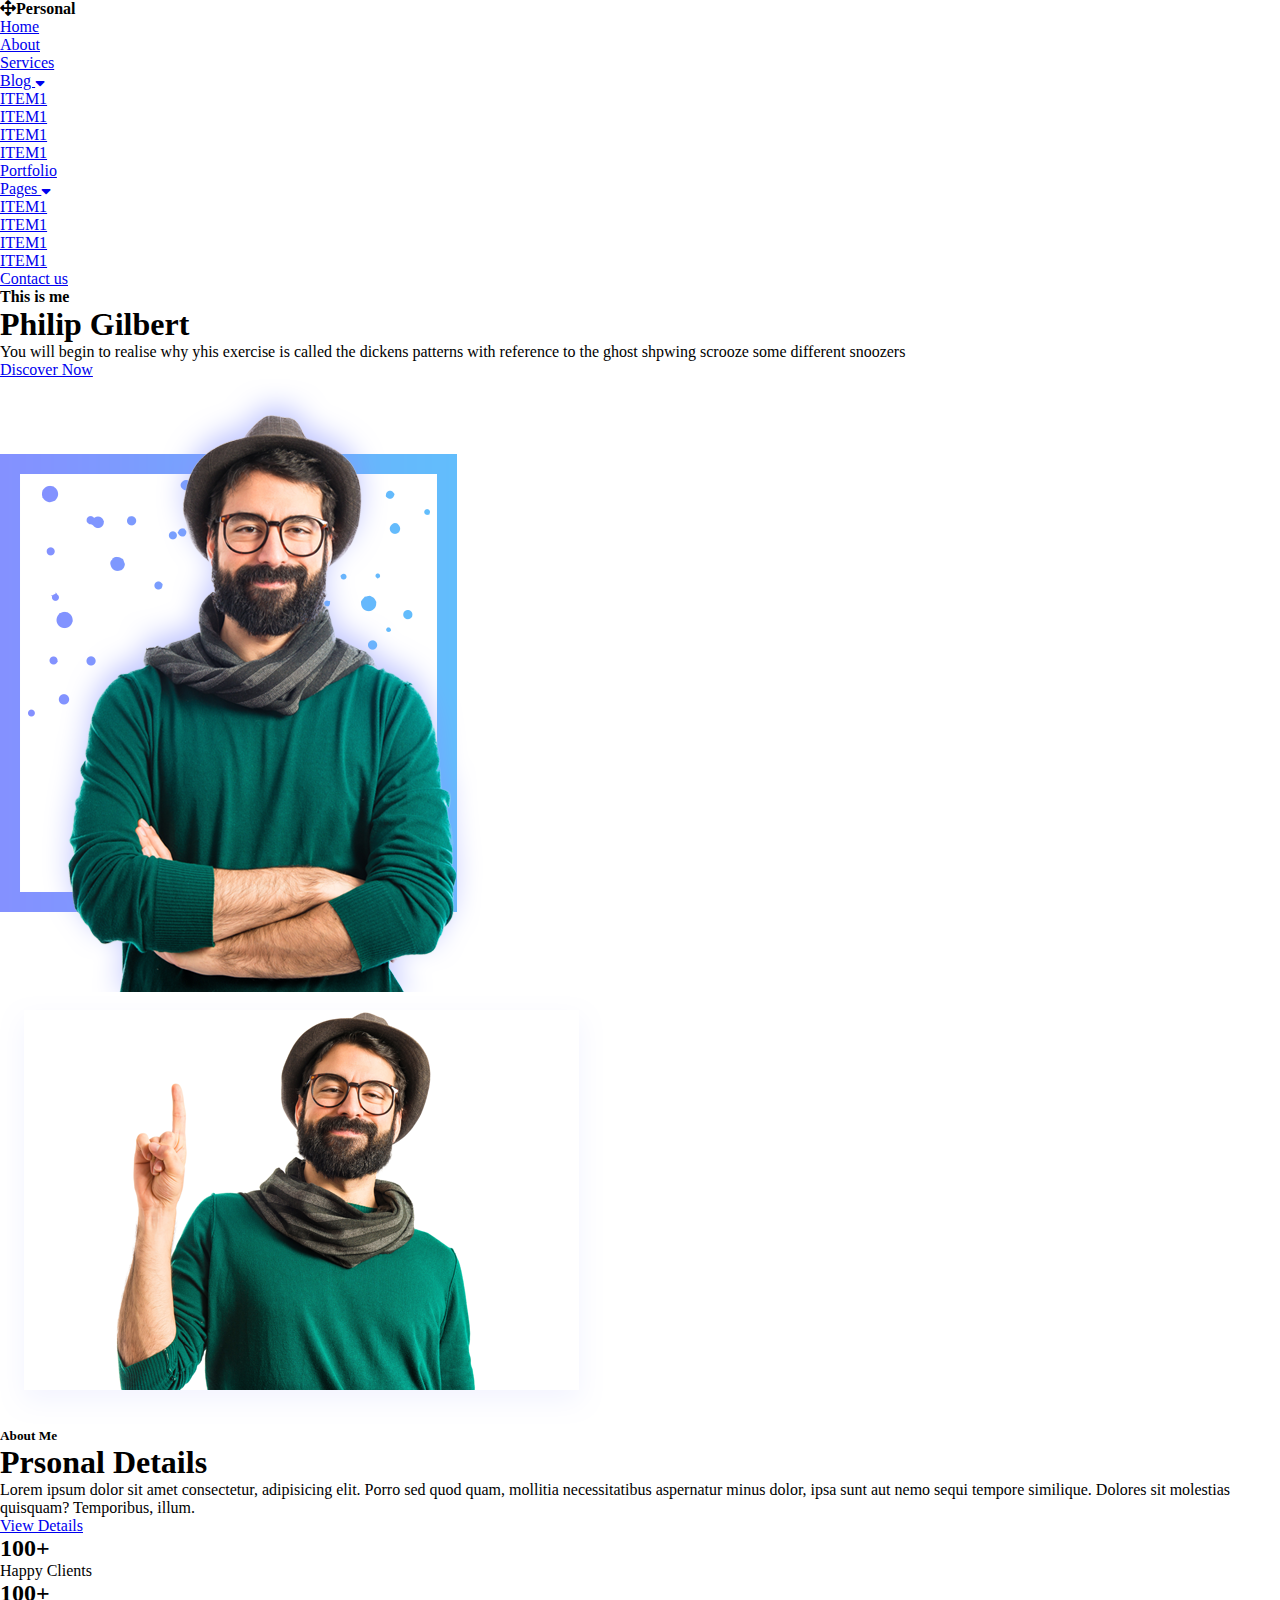
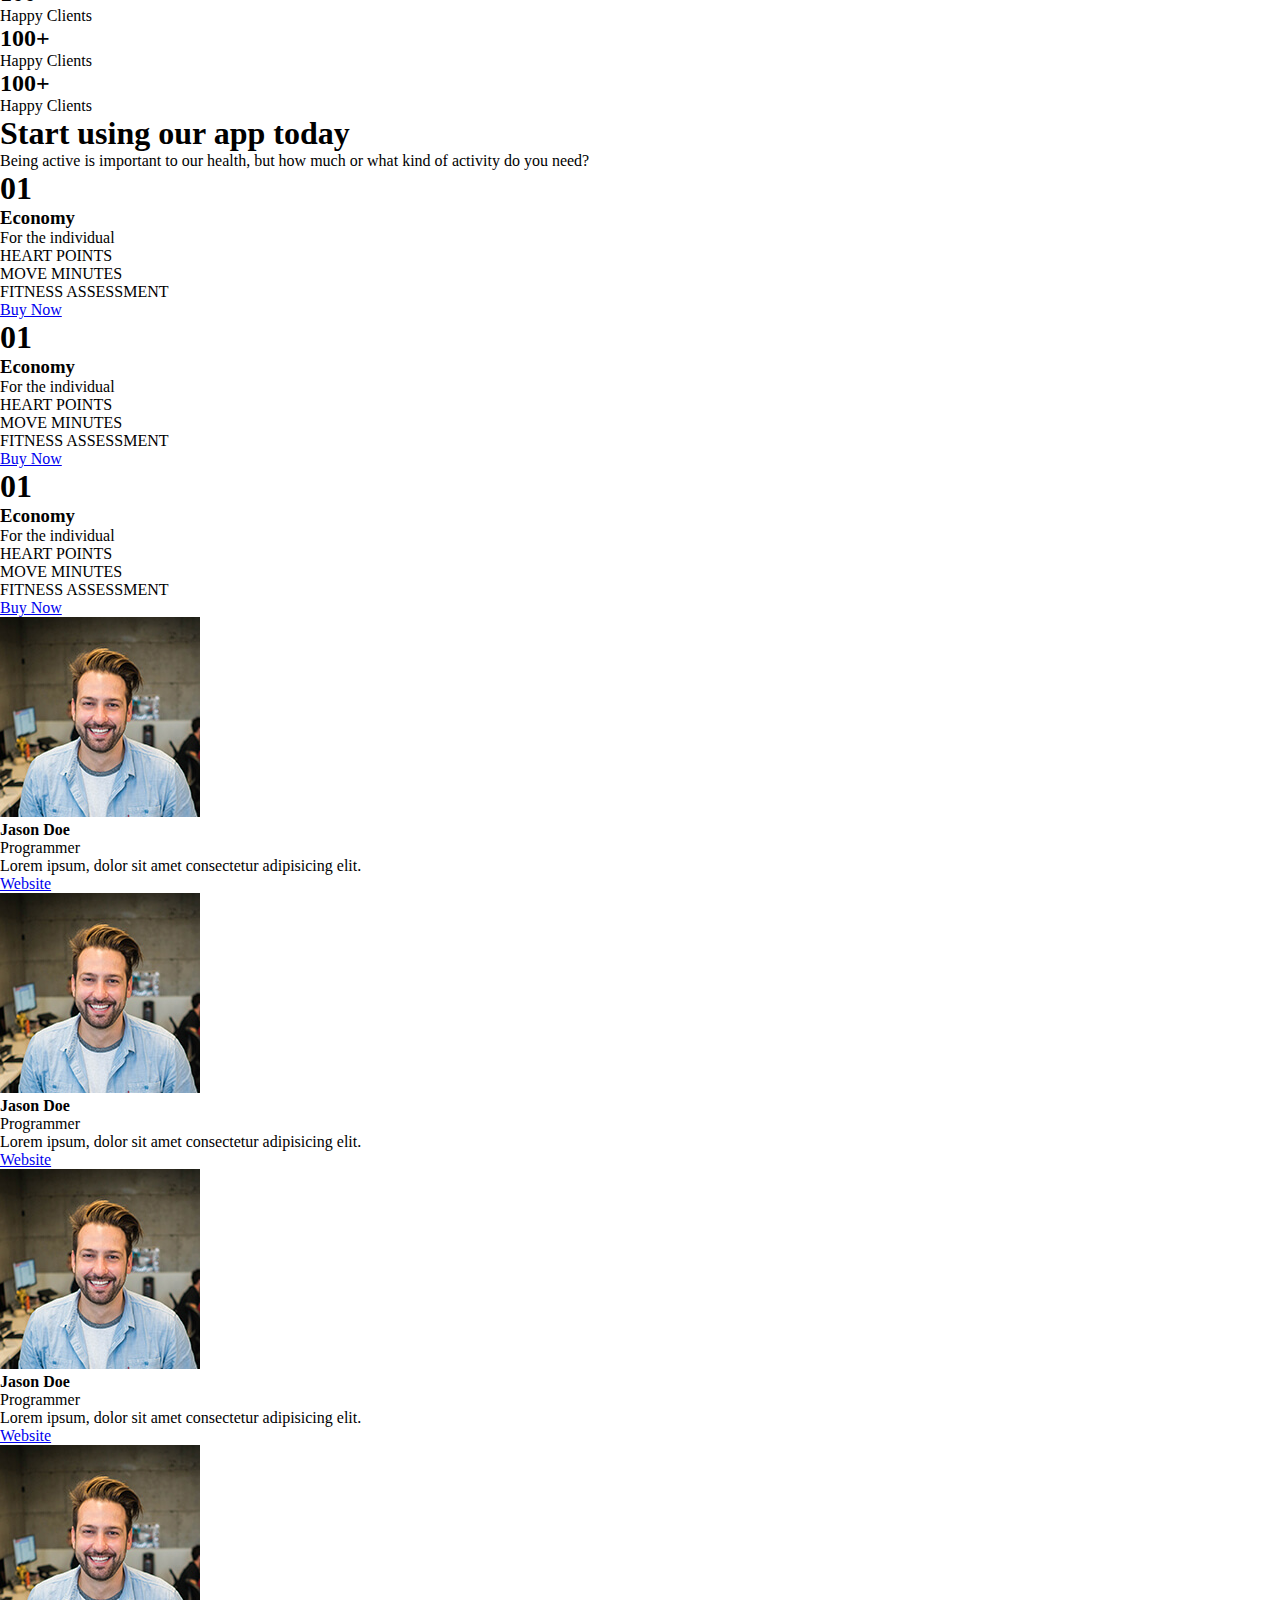
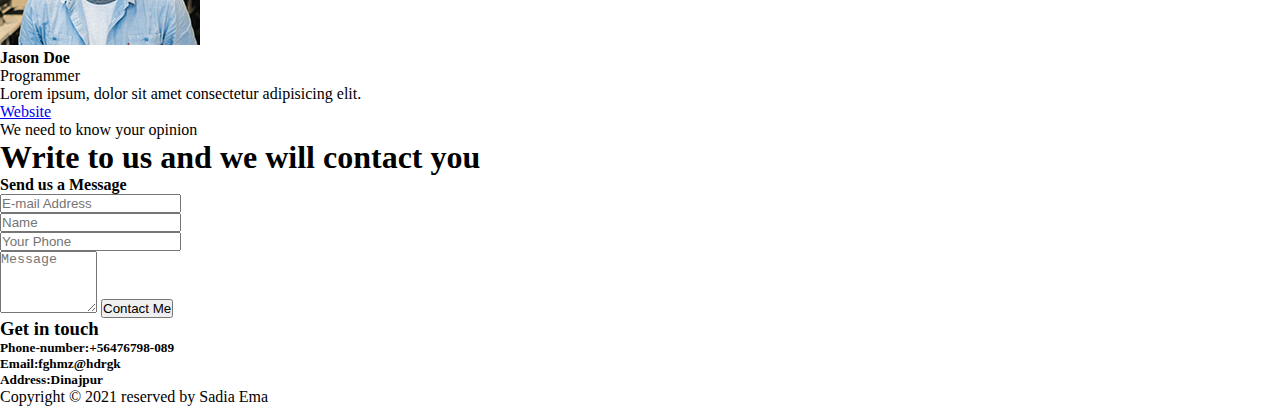
<file: index.html>
<!doctype html>
<html lang="en">
  <head>
    <!-- Required meta tags -->
    <meta charset="utf-8">
    <meta name="viewport" content="width=device-width, initial-scale=1">

    <!-- Bootstrap CSS -->
    <link href="https://cdn.jsdelivr.net/npm/bootstrap@5.0.1/dist/css/bootstrap.min.css" rel="stylesheet" integrity="sha384-+0n0xVW2eSR5OomGNYDnhzAbDsOXxcvSN1TPprVMTNDbiYZCxYbOOl7+AMvyTG2x" crossorigin="anonymous">
    <link rel="stylesheet" href="https://cdnjs.cloudflare.com/ajax/libs/font-awesome/5.15.3/css/all.min.css">
    <link href="https://fonts.googleapis.com/css2?family=Roboto:wght@100;300;400;500;700;900&display=swap" rel="stylesheet">
    <link rel="stylesheet" href="./style.css">
    <title>Assignment31</title>
  </head>
  <body>
    <div class="header bg-white">
        <div class="container">
            <div class="row">
                <div class="col-xl-4">
                    <div class="logo">
                        <h4 class="fw-bold text-dark"><span><i class="fas fa-arrows-alt"></i></span>Personal</h4>
                    </div>
                </div>
                <div class="col-xl-8">
               <div class="menu">
                <ul>
                    <li><a href="#">Home</a></li>
                    <li><a href="#">About</a></li>
                    <li><a href="#">Services</a></li>
                 
                    <li><a href="#">Blog <span><i class="fas fa-sort-down"></i></span></a>
                       <ul>
                           <li><a href="#">ITEM1</a></li>
                           <li><a href="#">ITEM1</a></li>
                           <li><a href="#">ITEM1</a></li>
                           <li><a href="#">ITEM1</a></li>
                       </ul>                                             
                    </li>
                    <li><a href="#">Portfolio</a></li>
                    <li><a href="#">Pages <span><i class="fas fa-sort-down"></i></span></a>
                        <ul>
                            <li><a href="#">ITEM1</a></li>
                            <li><a href="#">ITEM1</a></li>
                            <li><a href="#">ITEM1</a></li>
                            <li><a href="#">ITEM1</a></li>
                        </ul>
                    </li>
                    <li><a href="#">Contact us</a></li>
                </ul>
               </div>
                </div>
            </div>
        </div>
    </div>

    <div class="section">
        <div class="about-us">
            <div class="container">
                <div class="row">
                    <div class="col-xl-6">
                      <div class="about-info">
                        <h4 class="lead fw-700 mb-3">This is me</h4>
                        <h1 class="philip mb-4">Philip Gilbert</h1>
                        <p class="mb-4">You will begin to realise why yhis exercise is called the dickens patterns with reference to the ghost shpwing scrooze some different snoozers</p>
                        <a href="#" class="btn btn-primary">Discover Now</a>
                        
                      </div>
                    </div>
                    <div class="col-xl-6"><img src="./img/hero-img.jpg" alt=""></div>
                </div>
            </div>
        </div>
    </div>

    <section>
        <div class="blog-section">
            <div class="container">
                <div class="row mt-5">
                    <div class="col-xl-6">
                       <div class="blog-img">
                        <img src="./img/about-img.jpg" alt="">
                       </div>
                    </div>
                    <div class="col-xl-6">
                        <div class="blog-content">
                            <h5 class="mb-3">About Me</h5>
                            <h1 class="mb-4">Prsonal Details</h1>
                            <p>Lorem ipsum dolor sit amet consectetur, adipisicing elit. Porro sed quod quam, mollitia necessitatibus aspernatur minus dolor, ipsa sunt aut nemo sequi tempore similique. Dolores sit molestias quisquam? Temporibus, illum.</p>
                            <a  href="#" class="btn btn-primary mt-3">View Details</a>
                        </div>
                    </div>
                </div>
            </div>
        </div>
    </section>


<section>
    <div class="number-section py-5 text-white">
        <div class="container">
            <div class="row">

                <div class="col-xl-3">
                    <div class="number-item">
                        <h2 class="ms-3">100+</h2>
                        <p>Happy Clients</p>
                    </div>
                </div>
                <div class="col-xl-3">
                    <div class="number-item">
                        <h2 class="ms-3">100+</h2>
                        <p>Happy Clients</p>
                    </div>
                </div>
                <div class="col-xl-3">
                    <div class="number-item">
                        <h2 class="ms-3">100+</h2>
                        <p>Happy Clients</p>
                    </div>
                </div>
                <div class="col-xl-3">
                    <div class="number-item">
                        <h2 class="ms-3">100+</h2>
                        <p>Happy Clients</p>
                    </div>
                </div>

            </div>
        </div>
    </div>
</section>




<section class="pricing-section mt-5 p-5">
    <div class="pricing-header pb-5 text-center">
        <h1 class="display-4">Start using our app today</h1>
    <p class="lead">Being active is important to our health, but how much or what kind of activity do you need?</p>
    </div>
    <div class="container">
        <div class="row text-center">
            <div class="col-xl-4">

                <div class="pricing-item">
                    <h1 class="rounded-circle fw-normal text-center pt-4"> 01</h1>

                    <h3 class="lead fw-bold mt-2">Economy</h3>
                    <p class="lead">For the individual</p>
                    
                    <ul class="lead">
                        <li>HEART POINTS</li>
                        <li>MOVE MINUTES</li>
                        <li>FITNESS ASSESSMENT</li>
                        
                    </ul>
                    <div class="pricing-button text-center"><a href="#" class="btn btn-outline-primary get-access btn-lg">Buy Now</a></div>
              </div>
           </div>

           <div class="col-xl-4">

            <div class="pricing-item">
                <h1 class="rounded-circle fw-normal text-center pt-4"> 01</h1>

                <h3 class="lead fw-bold mt-2">Economy</h3>
                <p class="lead">For the individual</p>
                
                <ul class="lead">
                    <li>HEART POINTS</li>
                    <li>MOVE MINUTES</li>
                    <li>FITNESS ASSESSMENT</li>
                    
                </ul>
                <div class="pricing-button text-center"><a href="#" class="btn btn-outline-primary get-access btn-lg">Buy Now</a></div>
          </div>
       </div>
            <div class="col-xl-4">

                <div class="pricing-item">
                    <h1 class="rounded-circle fw-normal text-center pt-4"> 01</h1>

                    <h3 class="lead fw-bold mt-2">Economy</h3>
                    <p class="lead">For the individual</p>
                    
                    <ul class="lead">
                        <li>HEART POINTS</li>
                        <li>MOVE MINUTES</li>
                        <li>FITNESS ASSESSMENT</li>
                        
                    </ul>
                    <div class="pricing-button text-center"><a href="#" class="btn btn-outline-primary get-access btn-lg">Buy Now</a></div>
              </div>
           </div>

        </div>
    </div>
</section>

<section>
    <div class="profile-section ">
        <div class="container">
            <div class="row">

                <div class="col-xl-3">
                    <div class="profile-img">
                        <img src="./img/face1.jpg" alt="">
                    </div>
                 <div class="profile-item text-center">
                   
                    <h4>Jason Doe</h4>
                    <p>Programmer</p>
                    <p>Lorem ipsum, dolor sit amet consectetur adipisicing elit.</p>
                    <a href="#" class="btn btn-outline-primary profile-button text-dark">Website</a>
                 </div>
                 
                </div>
                <div class="col-xl-3">
                    <div class="profile-img">
                        <img src="./img/face1.jpg" alt="">
                    </div>
                 <div class="profile-item text-center">
                   
                    <h4>Jason Doe</h4>
                    <p>Programmer</p>
                    <p>Lorem ipsum, dolor sit amet consectetur adipisicing elit.</p>
                    <a href="#" class="btn btn-outline-primary profile-button text-dark">Website</a>
                 </div>
                 
                </div>
                <div class="col-xl-3">
                    <div class="profile-img">
                        <img src="./img/face1.jpg" alt="">
                    </div>
                 <div class="profile-item text-center">
                   
                    <h4>Jason Doe</h4>
                    <p>Programmer</p>
                    <p>Lorem ipsum, dolor sit amet consectetur adipisicing elit.</p>
                    <a href="#" class="btn btn-outline-primary profile-button text-dark">Website</a>
                 </div>
                 
                </div>
                <div class="col-xl-3">
                    <div class="profile-img">
                        <img src="./img/face1.jpg" alt="">
                    </div>
                 <div class="profile-item text-center">
                   
                    <h4>Jason Doe</h4>
                    <p>Programmer</p>
                    <p>Lorem ipsum, dolor sit amet consectetur adipisicing elit.</p>
                    <a href="#" class="btn btn-outline-primary profile-button text-dark">Website</a>
                 </div>
                 
                </div>
            </div>
        </div>
    </div>
</section>


<section class="content-section py-5">
    <div class="container">
        <div class="row">
            <div class="col text-center">
                <p class="lead mb-3">We need to know your opinion</p>
                <h1 class="mb-5">Write to us and we will contact you</h1>
            </div>
        </div>
        <div class="row">
            
            <div class="col-xl-6">
                <div class="contnt-form-div py-5">
                    <div class="card shadow text-center py-5 border-0">
                        <div class="card-body">
                            <h4 class="mb-5 fw-normal">Send us a Message</h4>
                            <form action="#">
                                <input type="email" class="form-control form-control-lg mb-3" placeholder="E-mail Address">
                                <div class="row mb-3">
                                    <div class="col-xl-6">
                                        <input type="text" placeholder="Name" class="form-control form-control-lg">
                                    </div>
                                    <div class="col-xl-6">
                                        <input type="number" placeholder="Your Phone" class="form-control form-control-lg">
                                    </div>
                                </div>
                                <textarea name="" class="form-control mb-3" id="" placeholder="Message" cols="10" rows="4"></textarea>
                                <button class="btn btn-info btn-lg mt-4 form-button-contact">Contact Me</button>
                            </form>
                        </div>
                    </div>
                </div>
            </div>
            <div class="col-xl-6">
                <div class="content-about-writing">
                    <h3 class="mt-4">Get in touch</h3>
                <h5 class="mt-4">Phone-number:+56476798-089</h5> 
                <h5 class="mt-4">Email:fghmz@hdrgk</h5> 
                <h5 class="mt-4" >Address:Dinajpur</h5>
                </div>
            </div>
            
        </div>
    </div>
</section>


<footer class="bg-dark text-white text-center py-3 mt-2"><p>Copyright &copy; 2021 reserved by Sadia Ema</p></footer>
    <!-- Optional JavaScript; choose one of the two! -->

    <!-- Option 1: Bootstrap Bundle with Popper -->
    <script src="https://cdn.jsdelivr.net/npm/bootstrap@5.0.1/dist/js/bootstrap.bundle.min.js" integrity="sha384-gtEjrD/SeCtmISkJkNUaaKMoLD0//ElJ19smozuHV6z3Iehds+3Ulb9Bn9Plx0x4" crossorigin="anonymous"></script>

    <!-- Option 2: Separate Popper and Bootstrap JS -->
    
    <script src="https://cdn.jsdelivr.net/npm/@popperjs/core@2.9.2/dist/umd/popper.min.js" integrity="sha384-IQsoLXl5PILFhosVNubq5LC7Qb9DXgDA9i+tQ8Zj3iwWAwPtgFTxbJ8NT4GN1R8p" crossorigin="anonymous"></script>
    <script src="https://cdn.jsdelivr.net/npm/bootstrap@5.0.1/dist/js/bootstrap.min.js" integrity="sha384-Atwg2Pkwv9vp0ygtn1JAojH0nYbwNJLPhwyoVbhoPwBhjQPR5VtM2+xf0Uwh9KtT" crossorigin="anonymous"></script>
   
  </body>
</html>
</file>
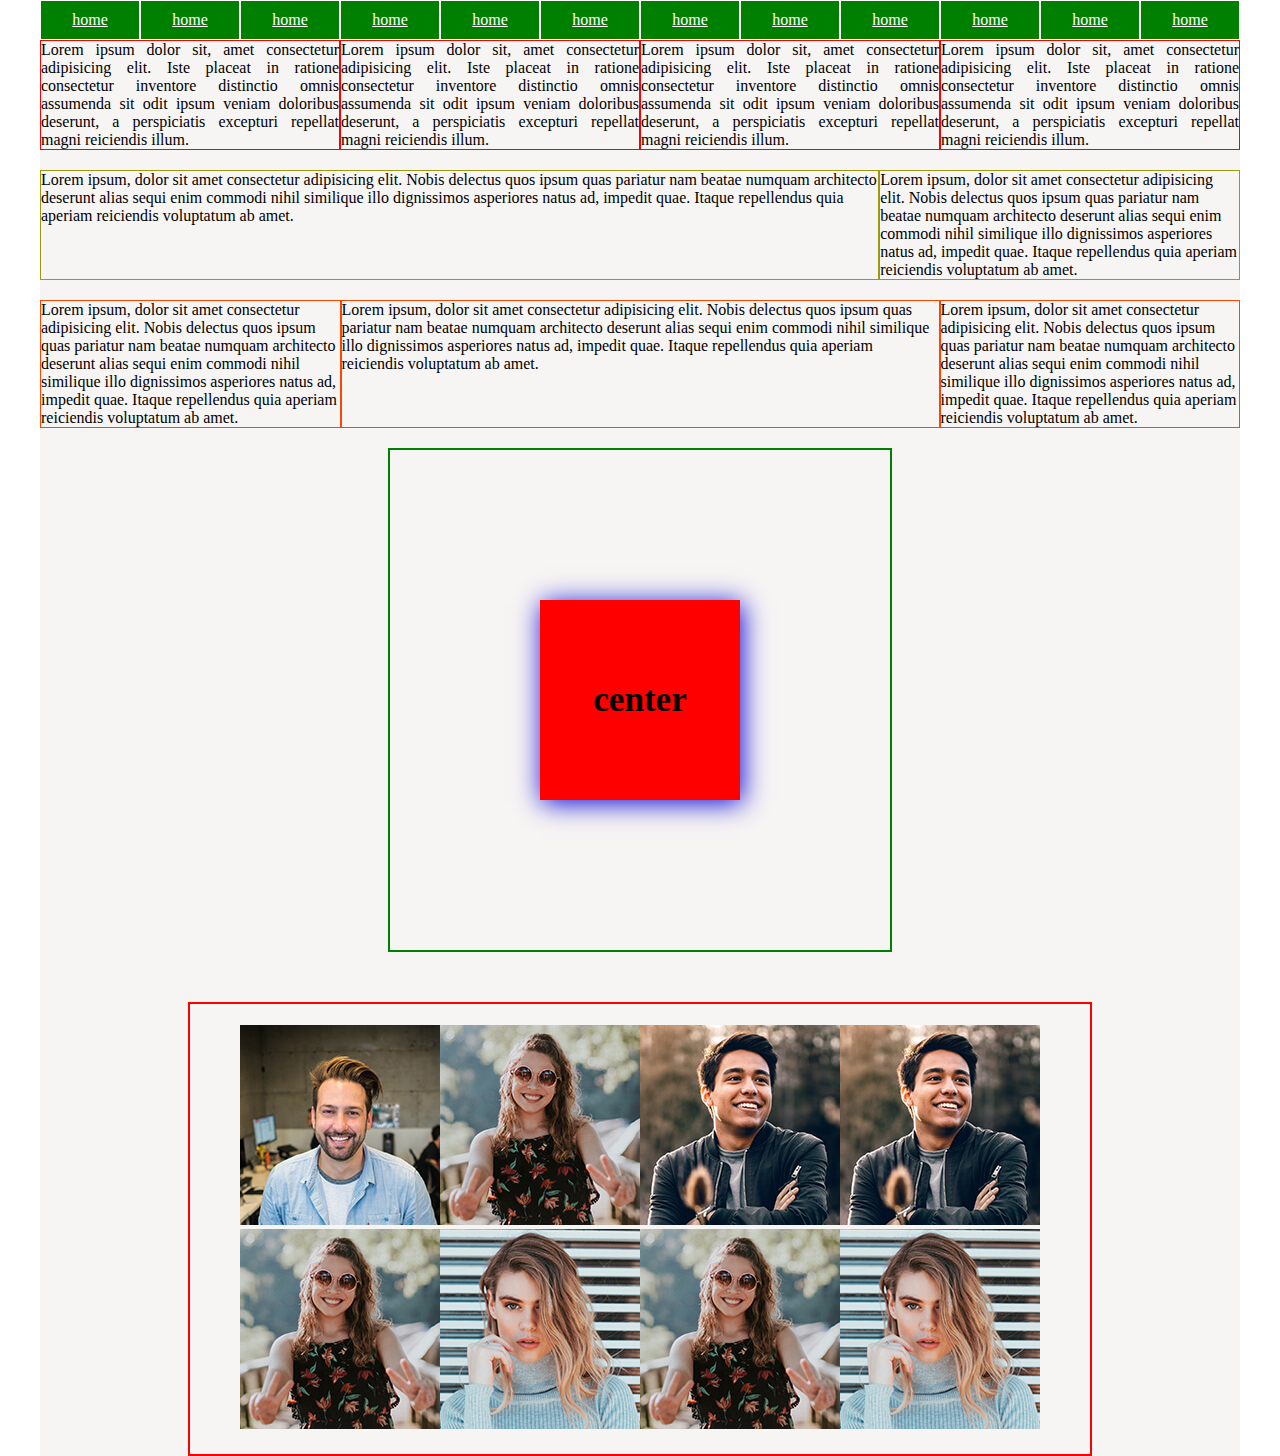
<file: imdex.html>
<!DOCTYPE html>
<html lang="en">
<head>
    <meta charset="UTF-8">
    <meta name="viewport" content="width=device-width, initial-scale=1.0">
    <title>Video Assignment32</title>
    <link rel="stylesheet" href="./style.css">
    <style>
        .wraping{
            max-width: 1200px;
            margin: auto;
            background-color: rgb(247, 244, 244);
        }
        .menu{
            background: green;
        }
        .menu ul{
            text-align: center;
            list-style: none;
            display: flex;
            justify-content: center;
           
        }
        .menu ul li{
          flex-grow: 1;
        }
        .menu ul li a{
            padding: 10px 30px;
            color: #fff;
            border: 1px solid #fff;
            display: block;
        }
    </style>
</head>
<body>
    
  <div class="wraping">
    <div class="menu">
        <ul>
            <li><a href="#">home</a></li>
            <li><a href="#">home</a></li>
            <li><a href="#">home</a></li>
            <li><a href="#">home</a></li>
            <li><a href="#">home</a></li>
            <li><a href="#">home</a></li>
            <li><a href="#">home</a></li>
            <li><a href="#">home</a></li>
            <li><a href="#">home</a></li>
            <li><a href="#">home</a></li>
            <li><a href="#">home</a></li>
            <li><a href="#">home</a></li>
          
        </ul>
    </div>

<div class="row-2">
    <div class="row-items">
        <p>Lorem ipsum dolor sit, amet consectetur adipisicing elit. Iste placeat in ratione consectetur inventore distinctio omnis assumenda sit odit ipsum veniam doloribus deserunt, a perspiciatis excepturi repellat magni reiciendis illum.</p>
    </div>
    <div class="row-items">
        <p>Lorem ipsum dolor sit, amet consectetur adipisicing elit. Iste placeat in ratione consectetur inventore distinctio omnis assumenda sit odit ipsum veniam doloribus deserunt, a perspiciatis excepturi repellat magni reiciendis illum.</p>
    </div>
    <div class="row-items">
        <p>Lorem ipsum dolor sit, amet consectetur adipisicing elit. Iste placeat in ratione consectetur inventore distinctio omnis assumenda sit odit ipsum veniam doloribus deserunt, a perspiciatis excepturi repellat magni reiciendis illum.</p>
    </div>
    <div class="row-items">
        <p>Lorem ipsum dolor sit, amet consectetur adipisicing elit. Iste placeat in ratione consectetur inventore distinctio omnis assumenda sit odit ipsum veniam doloribus deserunt, a perspiciatis excepturi repellat magni reiciendis illum.</p>
    </div>
</div>

<div class="row-3">
    <div class="row3-items bigger-div">
        <p>Lorem ipsum, dolor sit amet consectetur adipisicing elit. Nobis delectus quos ipsum quas pariatur nam beatae numquam architecto deserunt alias sequi enim commodi nihil similique illo dignissimos asperiores natus ad, impedit quae. Itaque repellendus quia aperiam reiciendis voluptatum ab amet.</p>
    </div>
    <div class="row3-items">
        <p>Lorem ipsum, dolor sit amet consectetur adipisicing elit. Nobis delectus quos ipsum quas pariatur nam beatae numquam architecto deserunt alias sequi enim commodi nihil similique illo dignissimos asperiores natus ad, impedit quae. Itaque repellendus quia aperiam reiciendis voluptatum ab amet.</p>
    </div>
</div>

<div class="row-4">
    <div class="row4-items">
        <p>Lorem ipsum, dolor sit amet consectetur adipisicing elit. Nobis delectus quos ipsum quas pariatur nam beatae numquam architecto deserunt alias sequi enim commodi nihil similique illo dignissimos asperiores natus ad, impedit quae. Itaque repellendus quia aperiam reiciendis voluptatum ab amet.</p>
    </div>
    <div class="row4-items  bigger-div4">
        <p>Lorem ipsum, dolor sit amet consectetur adipisicing elit. Nobis delectus quos ipsum quas pariatur nam beatae numquam architecto deserunt alias sequi enim commodi nihil similique illo dignissimos asperiores natus ad, impedit quae. Itaque repellendus quia aperiam reiciendis voluptatum ab amet.</p>
    </div>
    <div class="row4-items">
        <p>Lorem ipsum, dolor sit amet consectetur adipisicing elit. Nobis delectus quos ipsum quas pariatur nam beatae numquam architecto deserunt alias sequi enim commodi nihil similique illo dignissimos asperiores natus ad, impedit quae. Itaque repellendus quia aperiam reiciendis voluptatum ab amet.</p>
    </div>
</div>


<div class="center-div">
    <div class="center-items">
        <h3>center</h3>
    </div>
</div>


<div class="image-gallery">
    <div class="gallery-content">
        <img src="./img/face1.jpg" alt="">
    </div>
    <div class="gallery-content">
        <img src="./img/face2.jpg" alt="">
    </div>
    <div class="gallery-content">
        <img src="./img/face3.jpg" alt="">
    </div>
    <div class="gallery-content">
        <img src="./img/face3.jpg" alt="">
    </div>
    <div class="gallery-content">
        <img src="./img/face2.jpg" alt="">
    </div>
    <div class="gallery-content">
        <img src="./img/face4.jpg" alt="">
    </div>
    <div class="gallery-content">
        <img src="./img/face2.jpg" alt="">
    </div>
    <div class="gallery-content">
        <img src="./img/face4.jpg" alt="">
    </div>
 
  
  


</div>


</body>
</html>
</file>
<file: style.css>
*{
    margin: 0;
    padding: 0;
}


.row-2{
    display: flex;
}
.row-items{
    
    border: 1px solid red;
    text-align: justify;
}

.row-3{
    margin-top: 20px;
    display: flex;
}
.row3-items{
    border: 1px solid rgb(155, 153, 12);
   flex-basis: 30%;
}

.bigger-div{
    flex-basis: 70%;
}

.row-4{
    display: flex;
    margin-top: 20px;
}


.row4-items{
    border: 1px solid orangered;
    flex: 1 0 0%;
}

.bigger-div4{
    flex-grow: 2;
}

.center-div{
    width: 500px;
    height: 500px;
    border: 2px solid green;
    margin: auto;
    display: flex;
    justify-content: center;
    align-items: center;
    margin-top: 20px;

}

.center-items{
    width: 200px;
    height: 200px;
    background: red;
    display: flex;
    align-items: center;
    justify-content: center;
    box-shadow: 2px 3px 25px 0 #0805d3;
    font-size: 30px;
    
}

.image-gallery{
    height: 450px;
    width: 900px;
    border: 2px solid red;
    margin: auto;
     margin-top: 50px;
    display: flex;
    flex-wrap: wrap;
    justify-content: center;
    align-content: center;
}
.gallery-content{


}
</file>
